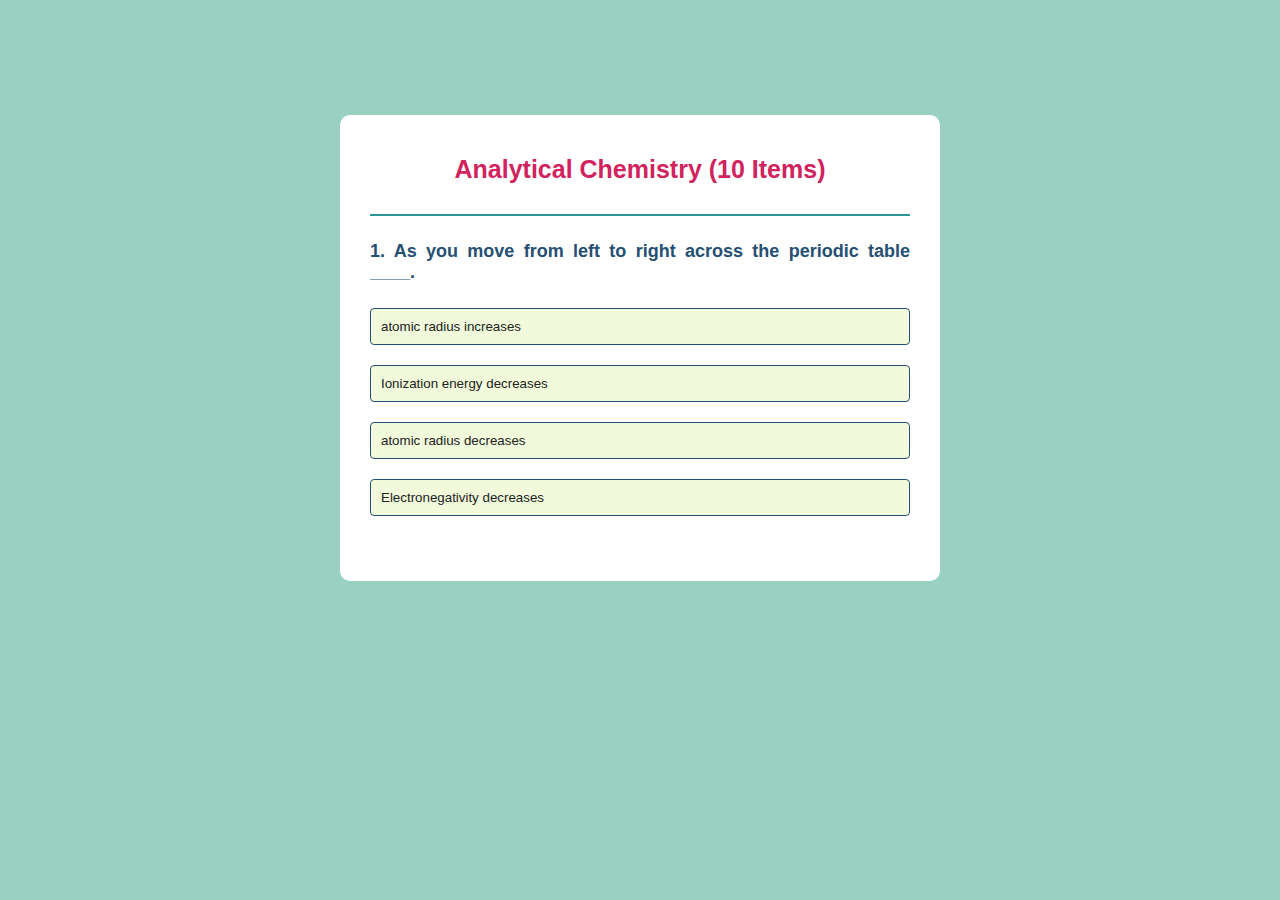
<file: AChem.html>
<!DOCTYPE html>
<html lang="en">
<head>
  <meta charset="UTF-8">
  <meta name="viewport" content="width=device-width, initial-scale=1.0">
  <title>Analytical Chemistry Practice Test</title>
  <link rel="stylesheet" type="text/css" target="_blank" href="AChem.css" />
</head>

<body>
  <div class="app">
    <h1>Analytical Chemistry (10 Items)</h1>
    <div class="quiz">
      <h2 id="question">question here</h2>
      <div id="answer-buttons">
        <button class="btn">Answer1</button>
        <button class="btn">Answer2</button>
        <button class="btn">Answer3</button>
        <button class="btn">Answer4</button>
      </div>
      <button id="next-btn">Next</button>
      </div>
    </div>
  </div>

  <script src="AChem.js"></script>
</body>
</html>
</file>
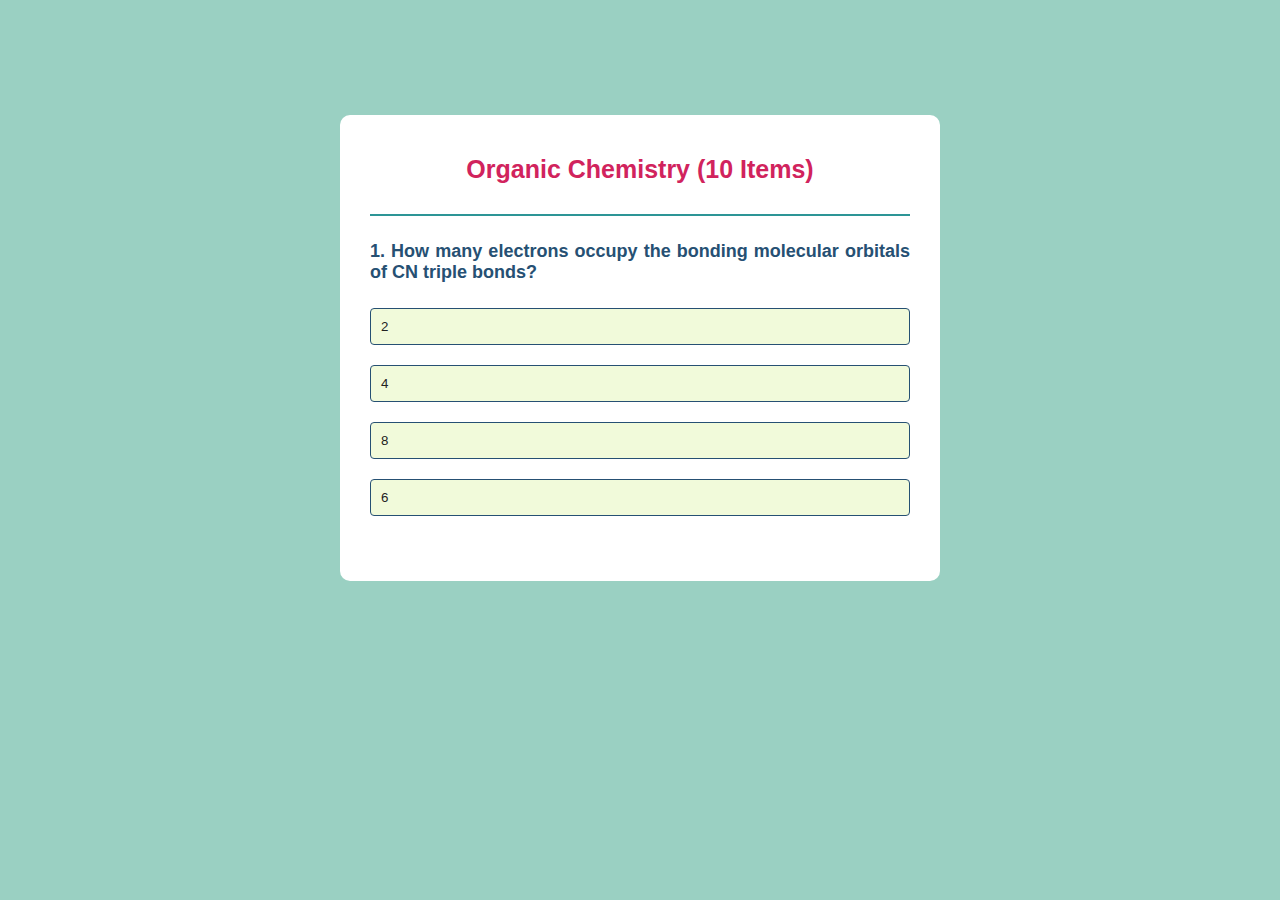
<file: OChem.html>
<!DOCTYPE html>
<html lang="en">
<head>
  <meta charset="UTF-8">
  <meta name="viewport" content="width=device-width, initial-scale=1.0">
  <title>Organic Chemistry Practice Test</title>
  <link rel="stylesheet" type="text/css" target="_blank" href="OChem.css" />
  
</head>

<body>
  <div class="app">
    <h1>Organic Chemistry (10 Items)</h1>
    <div class="quiz">
      <h2 id="question">question here</h2>
      <div id="answer-buttons">
        <button class="btn">Answer1</button>
        <button class="btn">Answer2</button>
        <button class="btn">Answer3</button>
        <button class="btn">Answer4</button>
      </div>
      <button id="next-btn">Next</button>
      </div>
    </div>
  </div>
  <script src="OChem.js"></script>
</body>

</html>
</file>
<file: AChem.css>
*{
  margin: auto;
  padding:0;
  box-sizing: border-box;
}

body{
  background: #9AD0C2;
  margin-top: 9%;
}

.app{ background: white;
  width: 90%;
  max-width: 600px;
  border-radius: 10px;
  padding: 30px;
}

.app h1{
  font-size: 25px;
  color: rgb(209, 35, 93);
  font-weight: 600;
  border-bottom: 2px solid #2D9596;
  padding-top: 10px;
  padding-bottom: 30px;
  font-family: "Poppins", sans-serif;
  font-weight: bolder;
  text-align: center;
}

.quiz{
  padding: 25px 0;
}

.quiz h2{
  font-size: 18px;
  color: #265073;
  font-family: "Poppins", sans-serif;
  padding-bottom: 15px;
  text-align: justify;
}

.btn{
  background: #F1FADA;
  color: #222;
  font-weight: 500;
  width: 100%;
  border: 1px solid #265073;
  padding: 10px;
  margin: 10px 0;
  text-align: left;
  border-radius: 4px;
  cursor: pointer;
}

.btn:hover:not([disabled]){
  background: palevioletred;
  color:#fff;
}

.btn:disabled{
  cursor: no-drop;
}

button#next-btn{
  background: #265073;
  color: white;
  font-weight: 500;
  width: 130px;
  border: 0;
  padding: 10px;
  margin: 20px auto 0;
  border-radius:4px;
  cursor: pointer;
  display:none;
}

button#next-btn:hover{
  background-color: palevioletred;
}
.correct{
  background: rgb(86, 235, 86);
  font-weight: bolder;
}

.incorrect{
  background: rgb(207, 50, 50);
  color: white;
}
</file>
<file: OChem.css>
*{
  margin: auto;
  padding:0;
  box-sizing: border-box;
}

body{
  background: #9AD0C2;
  margin-top: 9%;
}

.app{ background: white;
  width: 90%;
  max-width: 600px;
  border-radius: 10px;
  padding: 30px;
}

.app h1{
  font-size: 25px;
  color: rgb(209, 35, 93);
  font-weight: 600;
  border-bottom: 2px solid #2D9596;
  padding-top: 10px;
  padding-bottom: 30px;
  font-family: "Poppins", sans-serif;
  font-weight: bolder;
  text-align: center;
}

.quiz{
  padding: 25px 0;
}

.quiz h2{
  font-size: 18px;
  color: #265073;
  font-family: "Poppins", sans-serif;
  padding-bottom: 15px;
  text-align: justify;
}

.btn{
  background: #F1FADA;
  color: #222;
  font-weight: 500;
  width: 100%;
  border: 1px solid #265073;
  padding: 10px;
  margin: 10px 0;
  text-align: left;
  border-radius: 4px;
  cursor: pointer;
}

.btn:hover:not([disabled]){
  background: palevioletred;
  color:#fff;
}

.btn:disabled{
  cursor: no-drop;
}

button#next-btn{
  background: #265073;
  color: white;
  font-weight: 500;
  width: 130px;
  border: 0;
  padding: 10px;
  margin: 20px auto 0;
  border-radius:4px;
  cursor: pointer;
  display:none;
}

button#next-btn:hover{
  background-color: palevioletred;
}
.correct{
  background: rgb(86, 235, 86);
  font-weight: bolder;
}

.incorrect{
  background: rgb(207, 50, 50);
  color: white;
}
</file>
